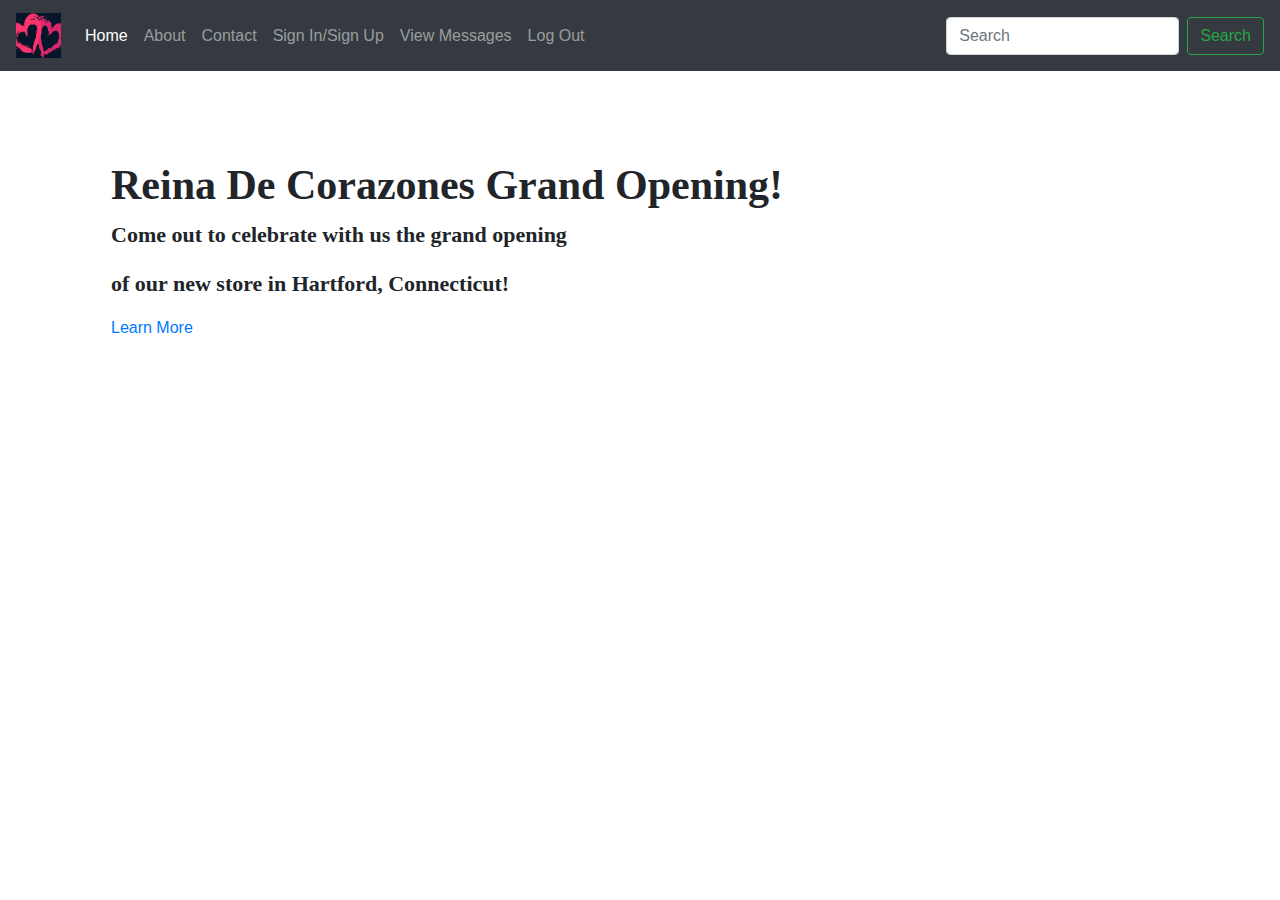
<file: index.html>
<!doctype html>
<html lang="en">  
<head>    
<!-- DEVELOPER: Tanisha Cruz, IS218, Summer 2018 -->    
<!-- Required meta tags -->    
<meta charset="utf-8">    
<meta name="viewport" content="width=device-width, initial-scale=1, shrink-to-fit=no">       
<meta name="author" content="Tanisha Cruz">
   
   <!-- Bootstrap CSS -->    
<link rel="stylesheet" href="https://maxcdn.bootstrapcdn.com/bootstrap/4.0.0/css/bootstrap.min.css" integrity="sha384-Gn5384xqQ1aoWXA+058RXPxPg6fy4IWvTNh0E263XmFcJlSAwiGgFAW/dAiS6JXm" crossorigin="anonymous">
<link href="css/main.css" rel="stylesheet"> 
       <body>
         <nav class="navbar navbar-expand-md navbar-dark bg-dark fixed-top">   
            <a class="navbar-brand" href="#">        
               <img src="images/Hearts.png" width="45" height="45" alt="">    
            </a>    
         <button class="navbar-toggler" type="button" data-toggle="collapse" data-target="#navbarsExampleDefault" aria-controls="navbarsExampleDefault" aria-expanded="false" aria-label="Toggle navigation">        
            <span class="navbar-toggler-icon"></span>    
            </button>
    <div class="collapse navbar-collapse" id="navbarsExampleDefault">        
       <ul class="navbar-nav mr-auto">            
          <li class="nav-item active">                
             <a class="nav-link" href="index.html">Home 
                <span class="sr-only">(current)</span></a>            
          </li>
          <li class="nav-item">                
             <a class="nav-link" href="about.html">About</a>            
          </li>            
          <li class="nav-item">                
             <a class="nav-link" href="ContactUs.html">Contact</a>            
          </li>           
          <li class="nav-item">                
             <a class="nav-link" href="SignIn.html">Sign In/Sign Up</a>            
          </li>
          <li class="nav-item">
             <a class="nav-link" href="Messages.html"> View Messages</a>
          </li>
          <li class="nav-item">
             <a class="nav-link" href="#"> Log Out</a>
          </li>
        </ul>              
       <form class="form-inline my-2 my-lg-0">            
          <input class="form-control mr-sm-2" type="text" placeholder="Search" aria-label="Search">            
          <button class="btn btn-outline-success my-2 my-sm-0" type="submit">Search</button>        
       </form>    
     </div>
    </nav>
  
  <div class="jumbotron">
     <div class="container">
           <h1>Reina De Corazones Grand Opening!</h1>
            <p>Come out to celebrate with us the grand opening</p>
            <p>of our new store in Hartford, Connecticut!</p>
        <a href="GrandOpening.html">Learn More</a>  
     </div>  
   </div>       
         
         
   </body>
      

</head>
</html>
</file>
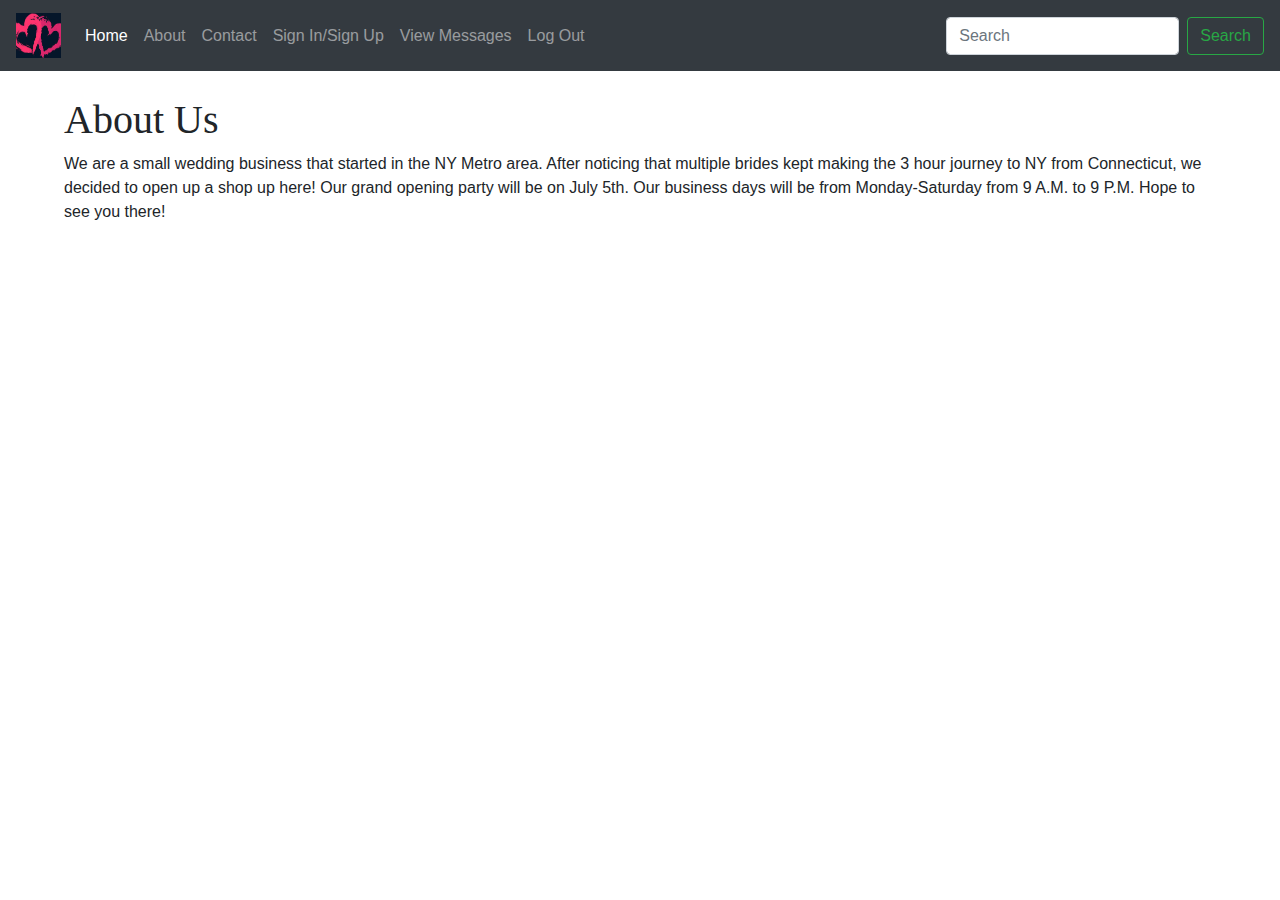
<file: about.html>
<!DOCTYPE>
<html lang ="en">
  <head>
    <title>About Us</title>
  </head>
<!-- Bootstrap CSS -->    
  <link rel="stylesheet" href="https://maxcdn.bootstrapcdn.com/bootstrap/4.0.0/css/bootstrap.min.css" integrity="sha384-Gn5384xqQ1aoWXA+058RXPxPg6fy4IWvTNh0E263XmFcJlSAwiGgFAW/dAiS6JXm" crossorigin="anonymous">
  <link href="css/main.css" rel="stylesheet">  
  
  <body>         
    <nav class="navbar navbar-expand-md navbar-dark bg-dark fixed-top">               
    <a class="navbar-brand" href="#">                       
      <img src="images/Hearts.png" width="45" height="45" alt="">                
    </a>             
    <button class="navbar-toggler" type="button" data-toggle="collapse" data-target="#navbarsExampleDefault" aria-controls="navbarsExampleDefault" aria-expanded="false" aria-label="Toggle navigation">                    
      <span class="navbar-toggler-icon"></span>                
    </button>    
    <div class="collapse navbar-collapse" id="navbarsExampleDefault">               
      <ul class="navbar-nav mr-auto">                      
        <li class="nav-item active">                             
          <a class="nav-link" href="index.php">Home                 
            <span class="sr-only">(current)</span></a>                      
        </li>        
        <li class="nav-item">                             
          <a class="nav-link" href="about.html">About</a>                      
        </li>                      
        <li class="nav-item">                             
          <a class="nav-link" href="ContactUs.html">Contact</a>                      
        </li>                     
        <li class="nav-item">                             
          <a class="nav-link" href="SignIn.html">Sign In/Sign Up</a>                      
        </li>          
        <li class="nav-item">             
          <a class="nav-link" href="#"> View Messages</a>         
        </li>         
        <li class="nav-item">             
          <a class="nav-link" href="#"> Log Out</a>          
        </li>       
      </ul>                   
      <form class="form-inline my-2 my-lg-0">                      
    <input class="form-control mr-sm-2" type="text" placeholder="Search" aria-label="Search">                     
        <button class="btn btn-outline-success my-2 my-sm-0" type="submit">Search</button>              
      </form>         
      </div>    
    </nav>
    <h1>About Us</h1>
    <p>We are a small wedding business that started in the NY Metro area. After noticing that multiple brides kept making the 3 hour journey to NY from Connecticut,
    we decided to open up a shop up here! Our grand opening party will be on July 5th. Our business days will be from Monday-Saturday from 9 A.M. to 9 P.M. Hope to see you there!</p>
  </body>
</html>
</file>
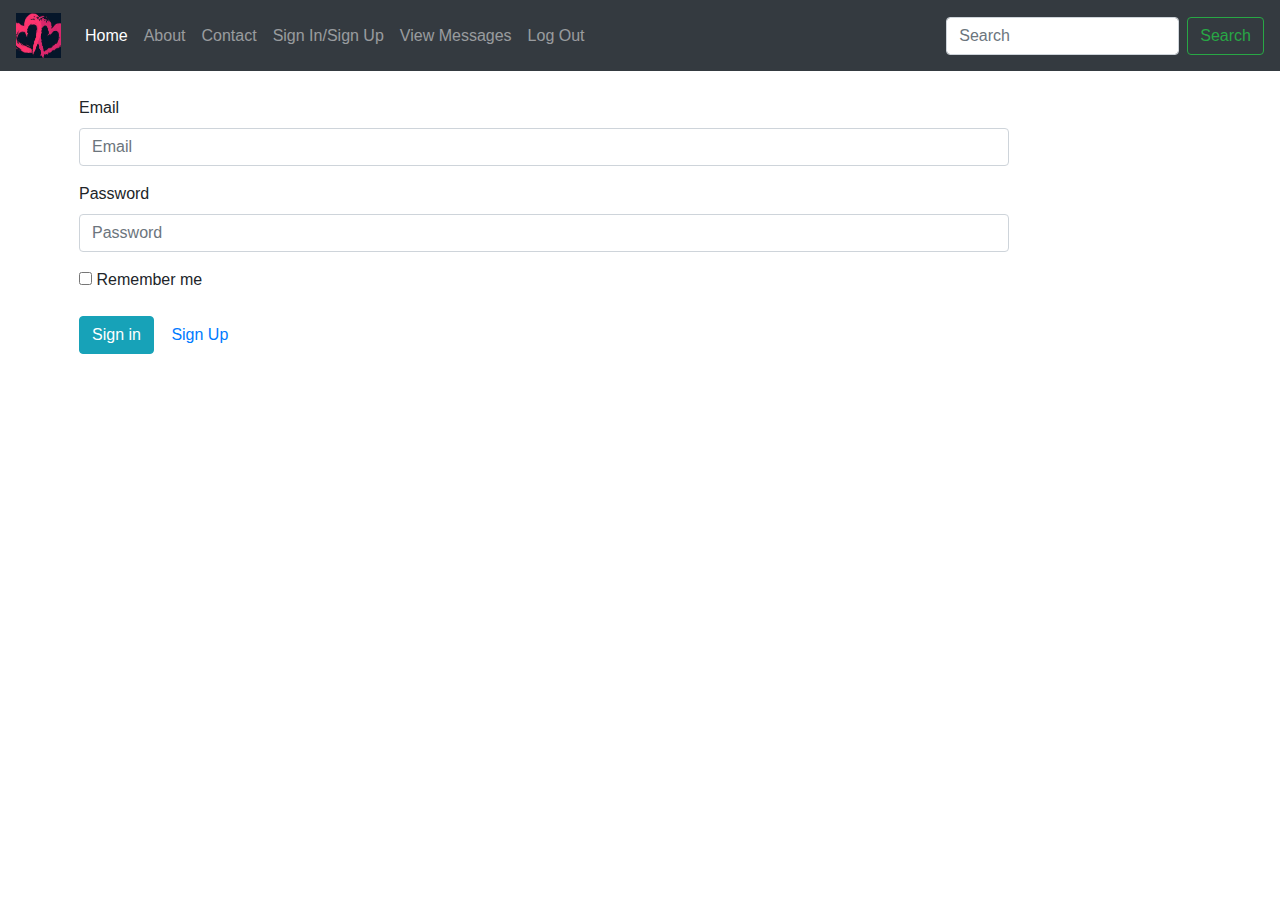
<file: SignIn.html>
<!DOCTYPE html>
<html lang="en">
<head>
<!-- Required meta tags -->    
<meta charset="utf-8">    
<meta name="viewport" content="width=device-width, initial-scale=1, shrink-to-fit=no">    
<meta name="description" content="A website dedicated to helping NJ and NY brides plan the wedding of their dreams.">    
<meta name="author" content="Tanisha Cruz">
<head>
    <!-- Bootstrap CSS -->    
    <link rel="stylesheet" href="https://maxcdn.bootstrapcdn.com/bootstrap/4.0.0/css/bootstrap.min.css" integrity="sha384-Gn5384xqQ1aoWXA+058RXPxPg6fy4IWvTNh0E263XmFcJlSAwiGgFAW/dAiS6JXm" crossorigin="anonymous">
      <link href="css/main.css" rel="stylesheet">
  <title>Sign In/Sign Up</title>          
</head>
<body>  
  <!-- Navigation Bar -->      
  <nav class="navbar navbar-expand-md navbar-dark bg-dark fixed-top">    
  <a class="navbar-brand" href="#">        
  <img src="images/Hearts.png" width="45" height="45" alt="">    
  </a>    
  <button class="navbar-toggler" type="button" data-toggle="collapse" data-target="#navbarsExampleDefault" aria-controls="navbarsExampleDefault" aria-expanded="false" aria-label="Toggle navigation">        
  <span class="navbar-toggler-icon"></span>    
  </button>
    <div class="collapse navbar-collapse" id="navbarsExampleDefault">        
    <ul class="navbar-nav mr-auto">            
    <li class="nav-item active">                
    <a class="nav-link" href="index.html">Home</a> 
    <span class="sr-only">(current)</span>            
    </li>
    
    <li class="nav-item">                             
    <a class="nav-link" href="about.html">About</a>                      
    </li>                      
    <li class="nav-item">                             
    <a class="nav-link" href="ContactUs.html">Contact</a>                      
    </li>                     
    <li class="nav-item">                             
    <a class="nav-link" href="SignIn.html">Sign In/Sign Up</a>                      
    </li>          
    <li class="nav-item">             
    <a class="nav-link" href="#"> View Messages</a>          
    </li>          
    <li class="nav-item">             
    <a class="nav-link" href="#"> Log Out</a>          
    </li>        
    </ul>        
        <form class="form-inline my-2 my-lg-0">            
        <input class="form-control mr-sm-2" type="text" placeholder="Search" aria-label="Search">            
        <button class="btn btn-outline-success my-2 my-sm-0" type="submit">Search</button>        
        </form>    
        </div>
        </nav>  
        <body>       
        <form class="form-horizontal">  
        <div class="form-group">    
        <label for="inputEmail3" class="col-sm-2 control-label">Email</label>    
        <div class="col-sm-10">      
        <input type="email" class="form-control" id="inputEmail3" placeholder="Email">    
        </div>  
        </div>  
        <div class="form-group">    
        <label for="inputPassword3" class="col-sm-2 control-label">Password</label>    
        <div class="col-sm-10">      
        <input type="password" class="form-control" id="inputPassword3" placeholder="Password">    
        </div>  
        </div>  
        <div class="form-group">    
        <div class="col-sm-offset-2 col-sm-10">      
        <div class="checkbox">        
        <label>          
        <input type="checkbox"> Remember me </label>      
        </div>    
        </div>  
        </div>  
        <div class="form-group">    
        <div class="col-sm-offset-2 col-sm-10">      
        <button type="submit" class="btn btn-info">Sign in</button>  <a href="SignUp.html" class="btn btn-default" role="button">Sign Up</a> 
        </div>  
        </div>    
        </form>     
        </body>
        </html>
</file>
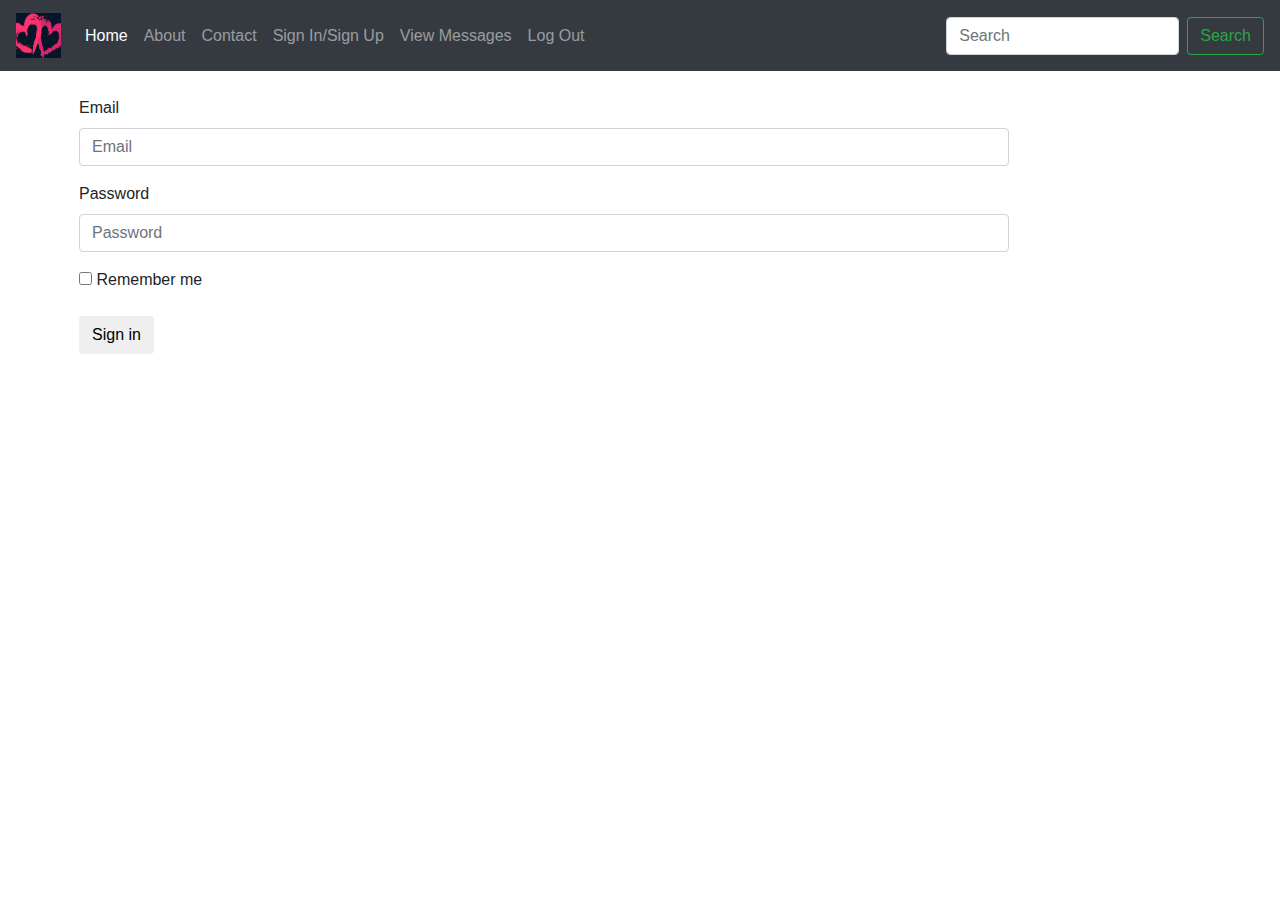
<file: SignIn1.html>
<!DOCTYPE html>
<html lang="en">
<head>
<!-- Required meta tags -->    
<meta charset="utf-8">    
<meta name="viewport" content="width=device-width, initial-scale=1, shrink-to-fit=no">    
<meta name="description" content="A website dedicated to helping NJ and NY brides plan the wedding of their dreams.">    
<meta name="author" content="Tanisha Cruz">
<head>
    <!-- Bootstrap CSS -->    
    <link rel="stylesheet" href="https://maxcdn.bootstrapcdn.com/bootstrap/4.0.0/css/bootstrap.min.css" integrity="sha384-Gn5384xqQ1aoWXA+058RXPxPg6fy4IWvTNh0E263XmFcJlSAwiGgFAW/dAiS6JXm" crossorigin="anonymous">
      <link href="css/main.css" rel="stylesheet">
  <title>Sign In/Sign Up</title>          
</head>
<body>  
  <!-- Navigation Bar -->      
  <nav class="navbar navbar-expand-md navbar-dark bg-dark fixed-top">    
  <a class="navbar-brand" href="#">        
  <img src="images/Hearts.png" width="45" height="45" alt="">    
  </a>    
  <button class="navbar-toggler" type="button" data-toggle="collapse" data-target="#navbarsExampleDefault" aria-controls="navbarsExampleDefault" aria-expanded="false" aria-label="Toggle navigation">        
  <span class="navbar-toggler-icon"></span>    
  </button>
    <div class="collapse navbar-collapse" id="navbarsExampleDefault">        
    <ul class="navbar-nav mr-auto">            
    <li class="nav-item active">                
    <a class="nav-link" href="index.html">Home</a> 
    <span class="sr-only">(current)</span>            
    </li>
    
    <li class="nav-item">                             
    <a class="nav-link" href="about.html">About</a>                      
    </li>                      
    <li class="nav-item">                             
    <a class="nav-link" href="ContactUs.html">Contact</a>                      
    </li>                     
    <li class="nav-item">                             
    <a class="nav-link" href="SignIn.html">Sign In/Sign Up</a>                      
    </li>          
    <li class="nav-item">             
    <a class="nav-link" href="#"> View Messages</a>          
    </li>          
    <li class="nav-item">             
    <a class="nav-link" href="#"> Log Out</a>          
    </li>        
    </ul>        
        <form class="form-inline my-2 my-lg-0">            
        <input class="form-control mr-sm-2" type="text" placeholder="Search" aria-label="Search">            
        <button class="btn btn-outline-success my-2 my-sm-0" type="submit">Search</button>        
        </form>    
        </div>
        </nav>  
        <body>       
        <form class="form-horizontal">  
        <div class="form-group">    
        <label for="inputEmail3" class="col-sm-2 control-label">Email</label>    
        <div class="col-sm-10">      
        <input type="email" class="form-control" id="inputEmail3" placeholder="Email">    
        </div>  
        </div>  
        <div class="form-group">    
        <label for="inputPassword3" class="col-sm-2 control-label">Password</label>    
        <div class="col-sm-10">      
        <input type="password" class="form-control" id="inputPassword3" placeholder="Password">    
        </div>  
        </div>  
        <div class="form-group">    
        <div class="col-sm-offset-2 col-sm-10">      
        <div class="checkbox">        
        <label>          
        <input type="checkbox"> Remember me </label>      
        </div>    
        </div>  
        </div>  
        <div class="form-group">    
        <div class="col-sm-offset-2 col-sm-10">      
        <button type="submit" class="btn btn-default">Sign in</button>    
        </div>  
        </div>    
        </form>     
        </body>
        </html>
</file>
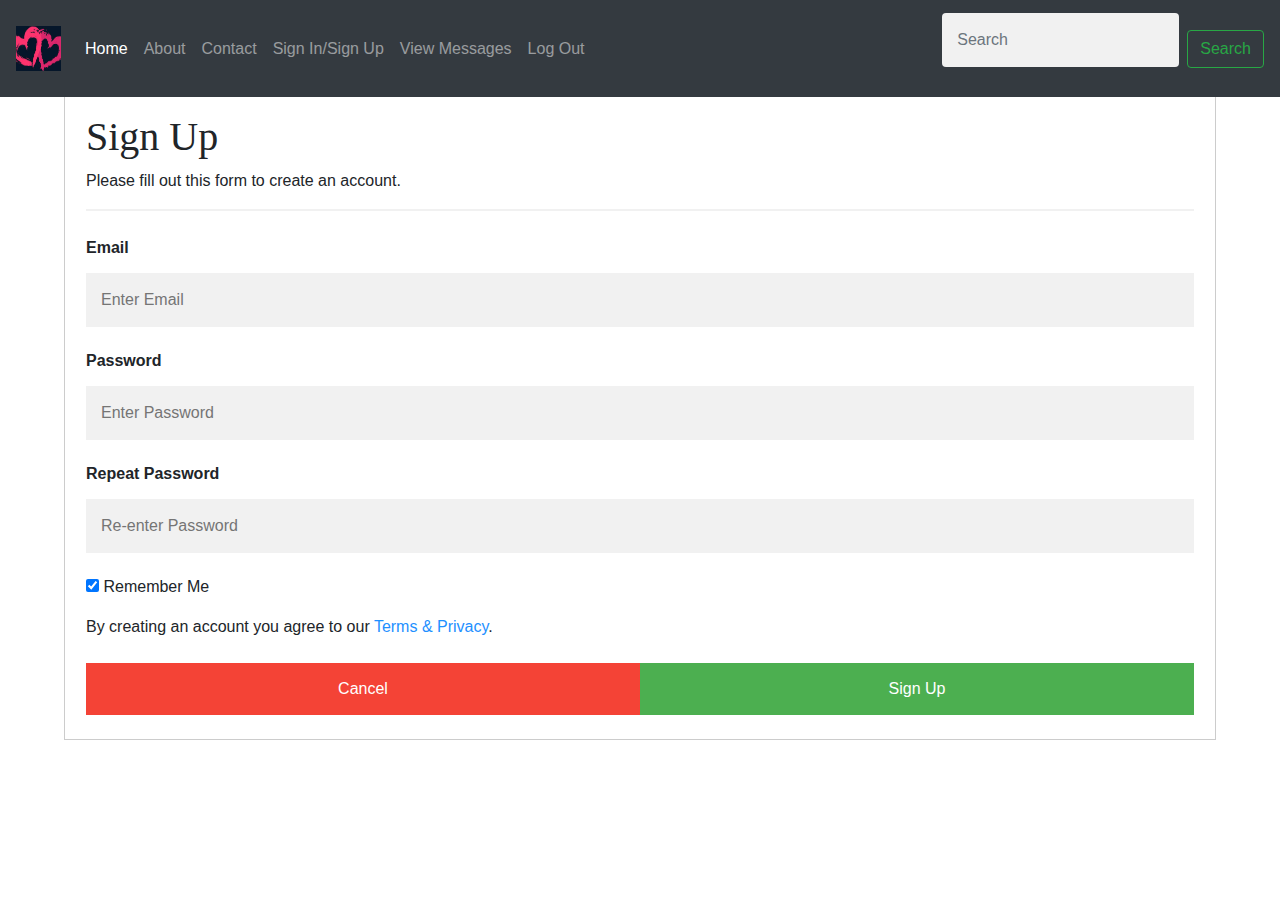
<file: SignUp.html>
<!DOCTYPE>
<html>
  
  <!-- Bootstrap CSS -->      
  <link rel="stylesheet" href="https://maxcdn.bootstrapcdn.com/bootstrap/4.0.0/css/bootstrap.min.css" integrity="sha384-Gn5384xqQ1aoWXA+058RXPxPg6fy4IWvTNh0E263XmFcJlSAwiGgFAW/dAiS6JXm" crossorigin="anonymous">  
  <link href="css/main.css" rel="stylesheet">      
  <body>             
    <nav class="navbar navbar-expand-md navbar-dark bg-dark fixed-top">                   
      <a class="navbar-brand" href="#">                             
        <img src="images/Hearts.png" width="45" height="45" alt="">                    
      </a>                 
      <button class="navbar-toggler" type="button" data-toggle="collapse" data-target="#navbarsExampleDefault" aria-controls="navbarsExampleDefault" aria-expanded="false" aria-label="Toggle navigation">                          
        <span class="navbar-toggler-icon"></span>                    
      </button>        
      <div class="collapse navbar-collapse" id="navbarsExampleDefault">                     
        <ul class="navbar-nav mr-auto">                              
          <li class="nav-item active">                                       
            <a class="nav-link" href="index.php">Home                             
              <span class="sr-only">(current)</span></a>                              
          </li>                
          <li class="nav-item">                                       
            <a class="nav-link" href="about.html">About</a>                              
          </li>                              
          <li class="nav-item">                                       
            <a class="nav-link" href="ContactUs.html">Contact</a>                              
          </li>                             
          <li class="nav-item">                                       
            <a class="nav-link" href="SignIn.html">Sign In/Sign Up</a>                              
          </li>                  
          <li class="nav-item">                       
            <a class="nav-link" href="#"> View Messages</a>                 
          </li>                 
          <li class="nav-item">                       
            <a class="nav-link" href="#"> Log Out</a>                  
          </li>             
        </ul>                         
        <form class="form-inline my-2 my-lg-0">                          
          <input class="form-control mr-sm-2" type="text" placeholder="Search" aria-label="Search">                             
          <button class="btn btn-outline-success my-2 my-sm-0" type="submit">Search</button>                    
        </form>               
      </div>        
    </nav>
  
<style>
body {font-family: Arial, Helvetica, sans-serif;}
* {box-sizing: border-box}

input[type=text], input[type=password] {
width: 100%;
padding: 15px;
margin: 5px 0 22px 0;
display: inline-block;
border: none;
background: #f1f1f1;
}

input[type=text]: focus, input[type=password]: focus {
background-color: #ddd;
outline: none;
}

hr {
border: 1px solid #f1f1f1;
margin-bottom: 25px;
}

button {
background-color: #4CAF50;
color: white;
padding: 14px 20px;
margin: 8px 0;
border: none;
cursor: pointer;
width: 100%
opacity: 0.9;
}

button:hover {
opacity: 1;
}

.cancelbtn {
padding: 14px 20px;
background-color: #f44336;

  }

.cancelbtn, .signupbtn {
float: left;
width: 50%
}

.container {
padding: 16px;
}

.clearfix::after {
content: "";
clear: both;
display: table;
}

@media screen and (max-width: 300px) {
  .cancelbtn, .signupbtn {
    width: 100%
    }
}

</style>
<body>

<form action= "/action_page.php" style="border: 1px solid #ccc">
  <div class="container">
    <h1>Sign Up</h1>
    <p>Please fill out this form to create an account.</p>
    <hr>
    
    <label for="email"><b>Email</b></label>
    <input type="text" placeholder="Enter Email" name="email" required>
    
    <label for="psw"><b>Password</b></label>
    <input type="password" placeholder="Enter Password" name="psw" required>
    
    <label for="psw-repeat"><b>Repeat Password</b></label>
    <input type="password" placeholder="Re-enter Password" name="psw-repeat" required>
    
   <label>
    <input type="checkbox" checked="checked" name="remember" style= "margin-bottom:15px"> Remember Me
   </label>
 
    <p> By creating an account you agree to our <a href="#" 
   style="color:dodgerblue"> Terms & Privacy</a>.</p>
    
    <div class="clearfix">
      <button type="button" class="cancelbtn"> Cancel</button>
      <button type="button" class="signupbtn"> Sign Up</button>
    </div>
  </div>
  </form>
  </body>
</html>
</file>
<file: css/main.css>
.nav {
font-family: fantasy;
font-size: 12px;
padding-bottom: 6rem;
}

body {
 padding-top: 6rem;  
 padding-bottom: 6rem;  
 padding-left: 4rem;  
 padding-right: 4rem;
}

h1 {
font-family: fantasy;
}

.jumbotron {
 background:url('http://www.bridebox.com/blog/wp-content/uploads/2015/01/buying-wedding-dress.jpg');
 height: 500px;
 background-repeat: no-repeat;
 background-size: cover;
 }
 
 .jumbotron container {
 position: relative;
 top: 100px;
 }
 
.jumbotron h1 {
 font-size: 42px;
 font-family: fantasy;
 font-weight: bold;
}

.jumbotron p {
 font-size: 22px;
 font-family: cursive;
 font-weight: bold;
}
</file>
